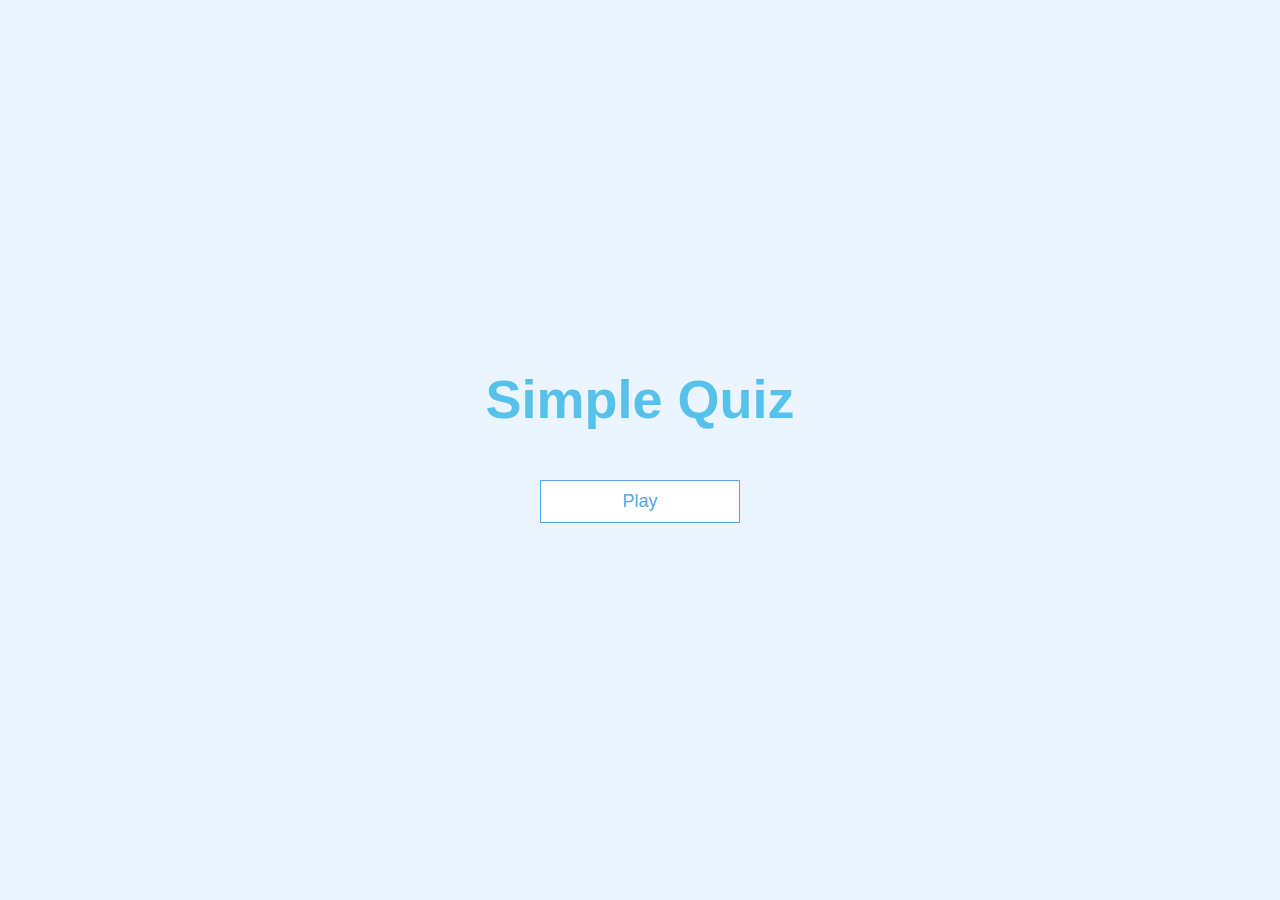
<file: index.html>
<!DOCTYPE html>
<html lang="en">
  <head>
    <meta charset="UTF-8" />
    <meta name="viewport" content="width=device-width, initial-scale=1.0" />
    <meta http-equiv="X-UA-Compatible" content="ie=edge" />
    <title>Quick Quiz</title>
    <link rel="stylesheet" href="app.css" />
  </head>
  <body>
    <div class="container">
      <div id="home" class="flex-center flex-column">
        <h1>Simple Quiz</h1>
        <a class="btn" href="game.html">Play</a>
      </div>
    </div>
  </body>
</html>
</file>
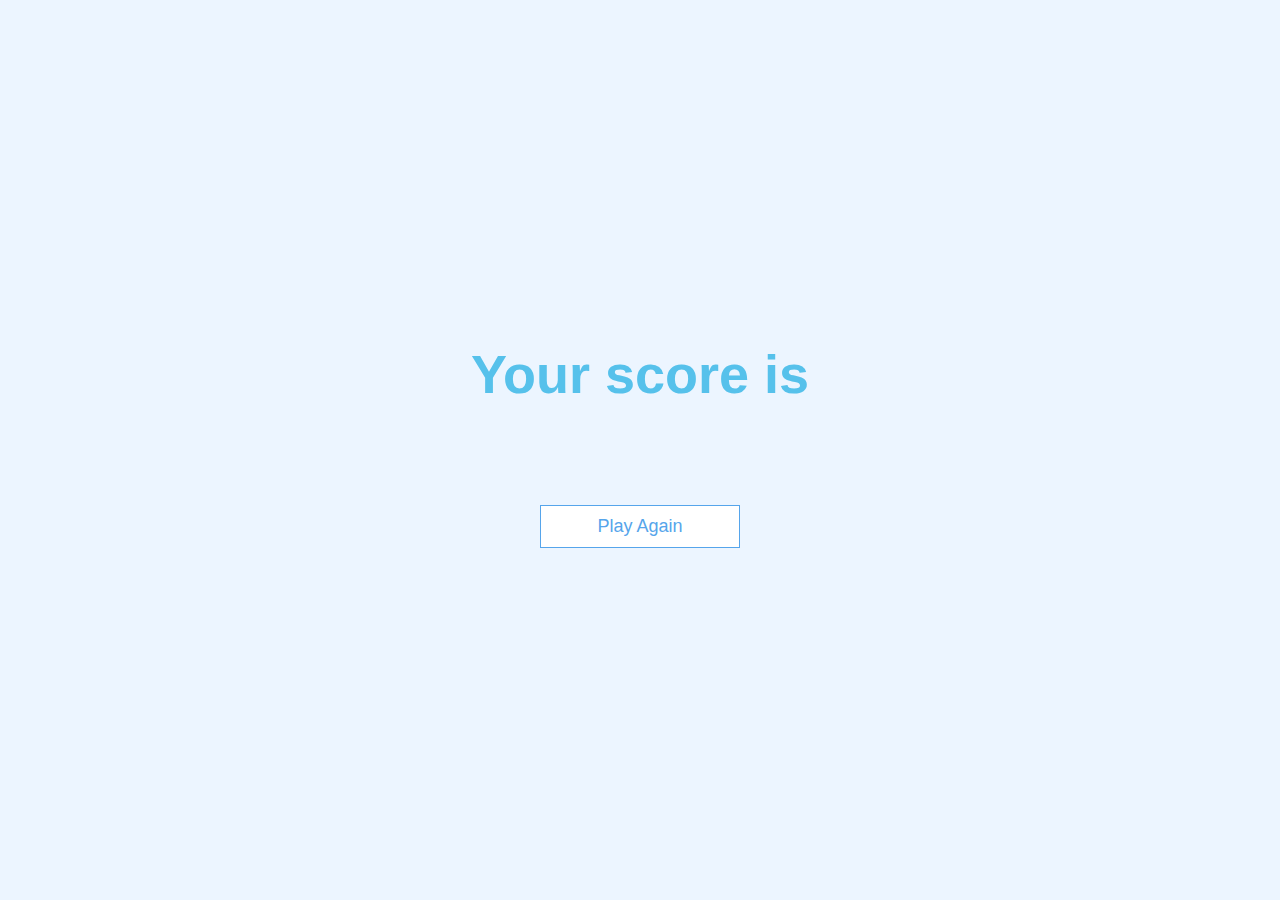
<file: end.html>
<!DOCTYPE html>
<html lang="en">
  <head>
    <meta charset="UTF-8" />
    <meta name="viewport" content="width=device-width, initial-scale=1.0" />
    <meta http-equiv="X-UA-Compatible" content="ie=edge" />
    <title>Congrats!</title>
    <link rel="stylesheet" href="app.css" />
  </head>
  <body>
    <div class="container">
      <div id="end" class="flex-center flex-column">
        <h1>Your score is</h1>
        <h1 id="finalScore"></h1>
        <a class="btn" href="game.html">Play Again</a>
      </div>
    </div>
    <script src="end.js"></script>
  </body>
</html>
</file>
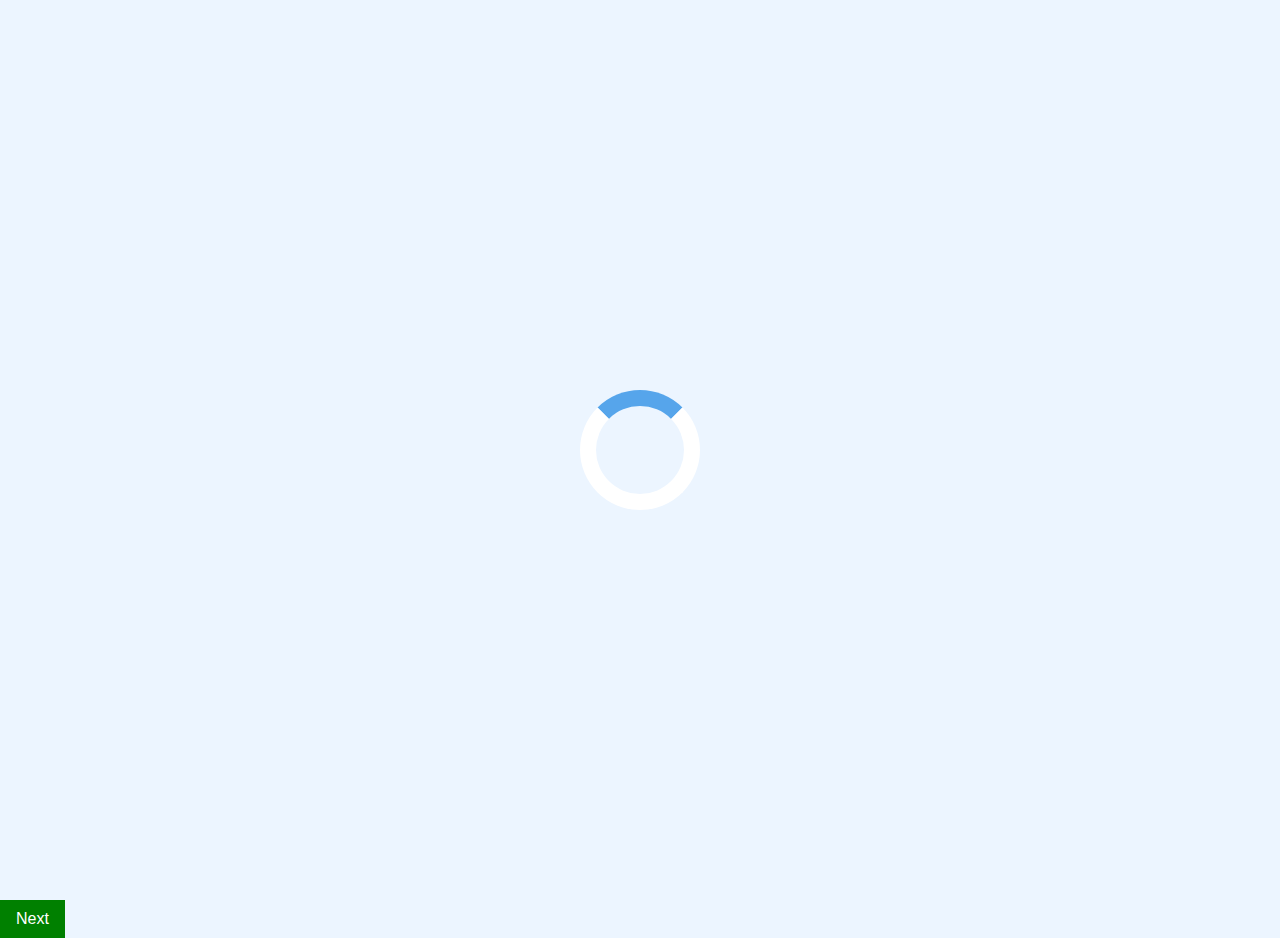
<file: game.html>
<!DOCTYPE html>
<html lang="en">
  <head>
    <meta charset="UTF-8" />
    <meta name="viewport" content="width=device-width, initial-scale=1.0" />
    <meta http-equiv="X-UA-Compatible" content="ie=edge" />
    <title>Quick Quiz - Play</title>
    <link rel="stylesheet" href="app.css" />
    <link rel="stylesheet" href="game.css" />
  </head>
  <body>
    <div class="container">
      <div id="loader"></div>
      <div id="game" class="justify-center flex-column hidden">
        <div id="hud">
          <div id="hud-item">
            <p id="progressText" class="hud-prefix">
              Question
            </p>
            <div id="progressBar">
              <div id="progressBarFull"></div>
            </div>
          </div>
          <div id="hud-item">
            <p class="hud-prefix">
              Score
            </p>
            <h1 class="hud-main-text" id="score">
              0
            </h1>
          </div>
        </div>
        <h2 id="question"></h2>
        <div class="choice-container">
          <p class="choice-prefix">A</p>
          <p class="choice-text" data-number="1"></p>
        </div>
        <div class="choice-container">
          <p class="choice-prefix">B</p>
          <p class="choice-text" data-number="2"></p>
        </div>
        <div class="choice-container">
          <p class="choice-prefix">C</p>
          <p class="choice-text" data-number="3"></p>
        </div>
        <div class="choice-container">
          <p class="choice-prefix">D</p>
          <p class="choice-text" data-number="4"></p>
        </div>
      </div>
    </div>
    <button class="button">Next</button>
    <script src="game.js"></script>
  </body>
</html>
</file>
<file: app.css>
:root {
  background-color: #ecf5ff;
  font-size: 62.5%;
}

* {
  box-sizing: border-box;
  font-family: Arial, Helvetica, sans-serif;
  margin: 0;
  padding: 0;
  color: #333;
}

h1,
h2,
h3,
h4 {
  margin-bottom: 1rem;
}

h1 {
  font-size: 5.4rem;
  color: #56c1eb;
  margin-bottom: 5rem;
}

h1 > span {
  font-size: 2.4rem;
  font-weight: 500;
}

h2 {
  font-size: 4.2rem;
  margin-bottom: 4rem;
  font-weight: 700;
}

h3 {
  font-size: 2.8rem;
  font-weight: 500;
}

/* UTILITIES */

.container {
  width: 100vw;
  height: 100vh;
  display: flex;
  justify-content: center;
  align-items: center;
  max-width: 80rem;
  margin: 0 auto;
  padding: 2rem;
}

.container > * {
  width: 100%;
}

.flex-column {
  display: flex;
  flex-direction: column;
}

.flex-center {
  justify-content: center;
  align-items: center;
}

.justify-center {
  justify-content: center;
}

.text-center {
  text-align: center;
}

.hidden {
  display: none;
}

/* BUTTONS */
.btn {
  font-size: 1.8rem;
  padding: 1rem 0;
  width: 20rem;
  text-align: center;
  border: 0.1rem solid #56a5eb;
  margin-bottom: 1rem;
  text-decoration: none;
  color: #56a5eb;
  background-color: white;
}

.btn:hover {
  cursor: pointer;
  box-shadow: 0 0.4rem 1.4rem 0 rgba(86, 185, 235, 0.5);
  transform: translateY(-0.1rem);
  transition: transform 150ms;
}

.btn[disabled]:hover {
  cursor: not-allowed;
  box-shadow: none;
  transform: none;
}

/* FORMS */
form {
  width: 100%;
  display: flex;
  flex-direction: column;
  align-items: center;
}

input {
  margin-bottom: 1rem;
  width: 20rem;
  padding: 1.5rem;
  font-size: 1.8rem;
  border: none;
  box-shadow: 0 0.1rem 1.4rem 0 rgba(86, 185, 235, 0.5);
}

input::placeholder {
  color: #aaa;
}
</file>
<file: game.css>
.choice-container {
  display: flex;
  margin-bottom: 0.5rem;
  width: 100%;
  font-size: 1.8rem;
  border: 0.1rem solid rgb(86, 165, 235, 0.25);
  background-color: white;
}

.choice-container:hover {
  cursor: pointer;
  box-shadow: 0 0.4rem 1.4rem 0 rgba(86, 185, 235, 0.5);
  transform: translateY(-0.1rem);
  transition: transform 150ms;
}

.choice-prefix {
  padding: 1.5rem 2.5rem;
  background-color: #56a5eb;
  color: white;
}

.choice-text {
  padding: 1.5rem;
  width: 100%;
}

.correct {
  background-color: #28a745;
}

.incorrect {
  background-color: #dc3545;
}

/* HUD */

#hud {
  display: flex;
  justify-content: space-between;
}

.hud-prefix {
  text-align: center;
  font-size: 2rem;
}

.hud-main-text {
  text-align: center;
}

#progressBar {
  width: 20rem;
  height: 4rem;
  border: 0.3rem solid #56a5eb;
  margin-top: 1.5rem;
}

#progressBarFull {
  height: 3.4rem;
  background-color: #56a5eb;
  width: 0%;
}

/* LOADER */
#loader {
  border: 1.6rem solid white;
  border-radius: 50%;
  border-top: 1.6rem solid #56a5eb;
  width: 12rem;
  height: 12rem;
  animation: spin 2s linear infinite;
}

@keyframes spin {
  0% {
    transform: rotate(0deg);
  }
  100% {
    transform: rotate(360deg);
  }
}

.button {
  background-color: green; 
  border: none;
  color: white;
  padding: 10px 16px;
  text-align: center;
  text-decoration: none;
  display: inline-block;
  font-size: 16px;
}
</file>
